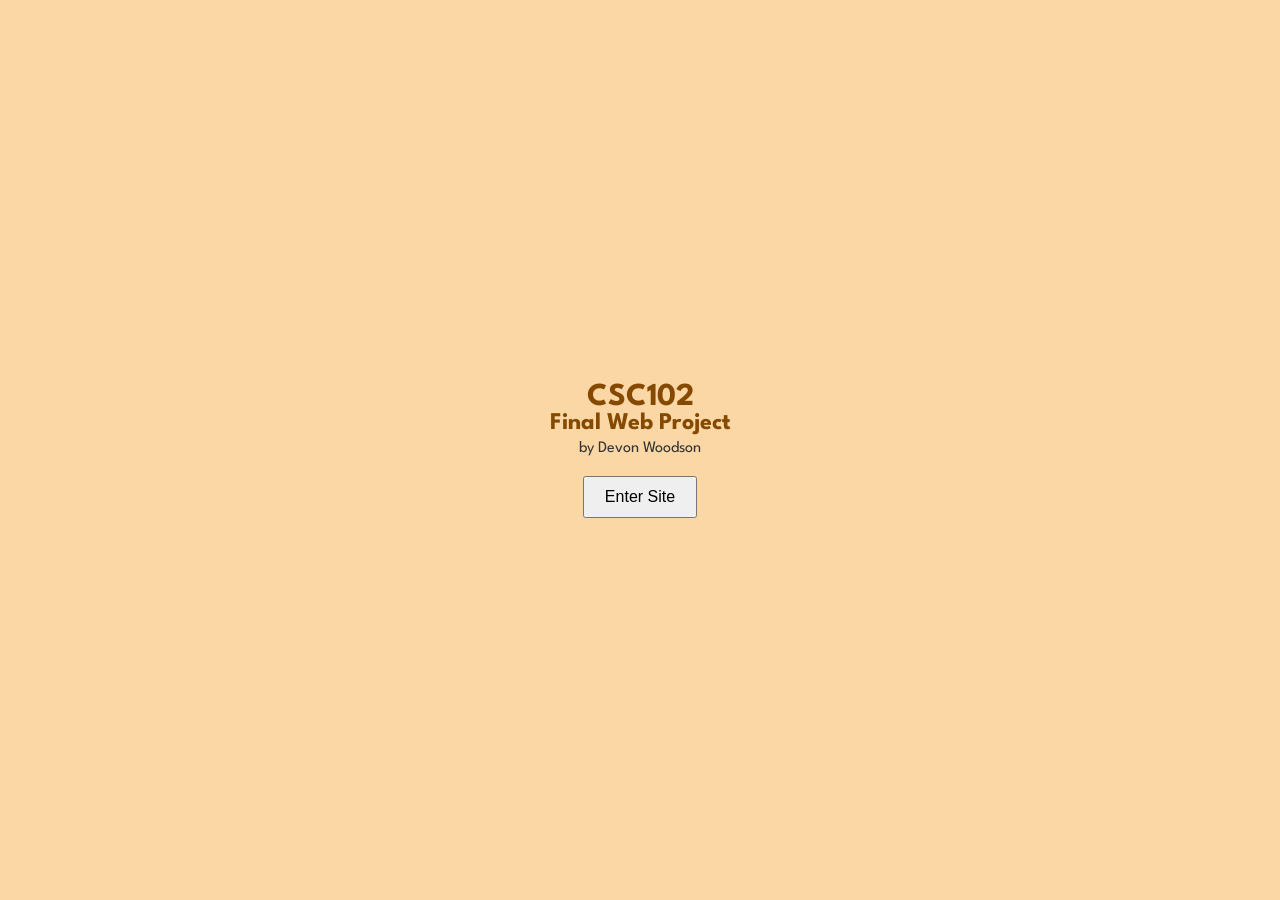
<file: index.html>
<!-- Devon Woodson, ~07/03/2026~ > ~07/11/2026~ > 07/25/2026 -->
<!-- DOCTYPE this is the first tag on the page and it tells the browser that this is an HTML5 page -->
<!DOCTYPE html>
<!-- html tag is the root of the HTML document and it contains all other elements -->
<html lang="en">
    <!-- head tag contains metadata about the document, such as the title and links to stylesheets -->
    <head>
        <meta charset="UTF-8">
        <meta name="viewport" content="width=device-width, initial-scale=1.0">
        <title>CSC102 Home Page</title>
        <!-- Linking to the external CSS file for styling and Google Fonts for typography -->
        <link rel="stylesheet" href="main.css">
        <link href="https://fonts.googleapis.com/css2?family=League+Spartan:wght@400;600;700&display=swap" rel="stylesheet">
    </head>
    <!-- splash screen -->
    <div id="splash">
        <h1>CSC102</h1>
        <h2>Final Web Project</h2>
        <p>by Devon Woodson</p>
        <button id="enterButton">Enter Site</button>
    </div>
    <!-- body tag contains the content of the document that is displayed in the browser -->
    <body>
        <header>
            <h1>CSC102 Home Page</h1>
        </header>
        <nav>
            <h2>Navigation</h2>
            <a href="./index.html">Home</a> |
            <a href="./boards.html">Boards</a> |
            <a href="./game.html">Game</a> |
            <a href="./strings.html">Secret Message</a> |
            <a href="./table.html">Table</a>
        </nav>
        <main>
            <section id="Introduction">
                <h2>Salutations Fellow Programmers</h2>
                <p style="text-align:center">Welcome to my CSC102 project site. This website brings together the work I completed throughout the course, including my game page, palindrome checker, user input validation, course objectives, and project table. Use the navigation above to explore each section and see how the site developed over the semester.</p>
                <!-- Adding an image of Naruto at Ichiraku Ramen -->
                <!-- Start button -->
                <input type="button" value="Start" id="startButton">
                <!-- Stop button -->
                <input type="button" value="Stop" id="stopButton">
                <p><img id="naruto-ichiraku-ramen" src="assets/naruto-ichiraku.png" alt="Naruto at Ichiraku Ramen"></p>
            </section>
        </main>
        <footer>
            <p>
                Devon Woodson
                <br>
                University of Advancing Technology
                <br>
                2625 W Baseline Rd, 
                <br>    
                Tempe, AZ 85283
            </p>
        </footer>
    <script src="code.js"></script>
    </body>
</html>
</file>
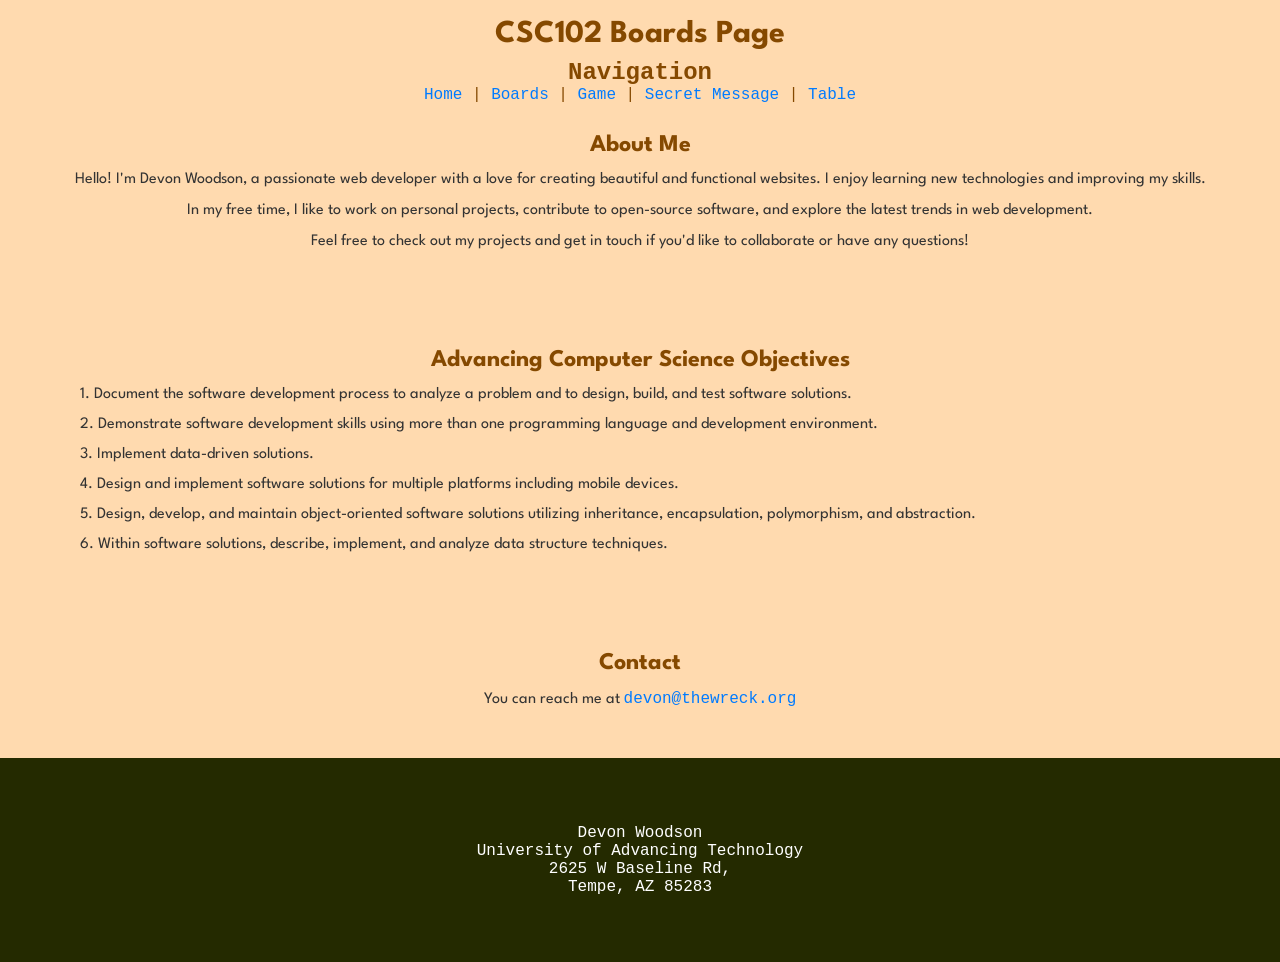
<file: boards.html>
<!-- Devon Woodson, ~07/03/2026~ > 07/25/2026 -->
<!-- DOCTYPE this is the first tag on the page and it tells the browser that this is an HTML5 page -->
<!DOCTYPE html>
<!-- html tag is the root of the HTML document and it contains all other elements -->
 <html lang="en">
    <!-- head tag contains metadata about the document, such as the title and links to stylesheets -->
    <head>
        <meta charset="UTF-8">
        <meta name="viewport" content="width=device-width, initial-scale=1.0">
        <title>CSC102 Boards Page</title>
        <!-- Linking to the external CSS file for styling and Google Fonts for typography -->
        <link rel="stylesheet" href="main.css">
        <link href="https://fonts.googleapis.com/css2?family=League+Spartan:wght@400;600;700&display=swap" rel="stylesheet">
    </head>
    <!-- body tag contains the content of the document that is displayed in the browser -->
    <body>
        <header>
            <h1>CSC102 Boards Page</h1>
        </header>
        <nav>
            <h2>Navigation</h2>
            <a href="./index.html">Home</a> |
            <a href="./boards.html">Boards</a> |
            <a href="./game.html">Game</a> |
            <a href="./strings.html">Secret Message</a> |
            <a href="./table.html">Table</a>
        </nav>
        <main>
            <section id="about">
                <h2>About Me</h2>
                <p style="text-align:center">Hello! I'm Devon Woodson, a passionate web developer with a love for creating beautiful and functional websites. I enjoy learning new technologies and improving my skills.</p>
                <p style="text-align:center">In my free time, I like to work on personal projects, contribute to open-source software, and explore the latest trends in web development.</p>
                <p style="text-align:center">Feel free to check out my projects and get in touch if you'd like to collaborate or have any questions!</p>
            </section>
            <section id="objectives" style="margin-top: 100px;">
                <h2>Advancing Computer Science Objectives</h2>
                <p style="margin-left: 60px;">
                    1. Document the software development process to analyze a problem and to design, build, and test software solutions.
                    <br>
                    <br>
                    2. Demonstrate software development skills using more than one programming language and development environment.
                    <br>
                    <br>
                    3. Implement data-driven solutions.
                    <br>
                    <br>
                    4. Design and implement software solutions for multiple platforms including mobile devices.
                    <br>
                    <br>
                    5. Design, develop, and maintain object-oriented software solutions utilizing inheritance, encapsulation, polymorphism, and abstraction.
                    <br>
                    <br>
                    6. Within software solutions, describe, implement, and analyze data structure techniques.
                </p>
            </section>
            <section id="contact" style="margin-top: 100px;">
                <h2>Contact</h2>
                <p style="text-align: center; margin-bottom: 50px;">You can reach me at <a href="mailto: devon@thewreck.org">devon@thewreck.org</a></p>
            </section>
        </main>
        <footer>
            <p>
                Devon Woodson
                <br>
                University of Advancing Technology
                <br>
                2625 W Baseline Rd, 
                <br>
                Tempe, AZ 85283
            </p>
        </footer>
    </body>
 </html>
</file>
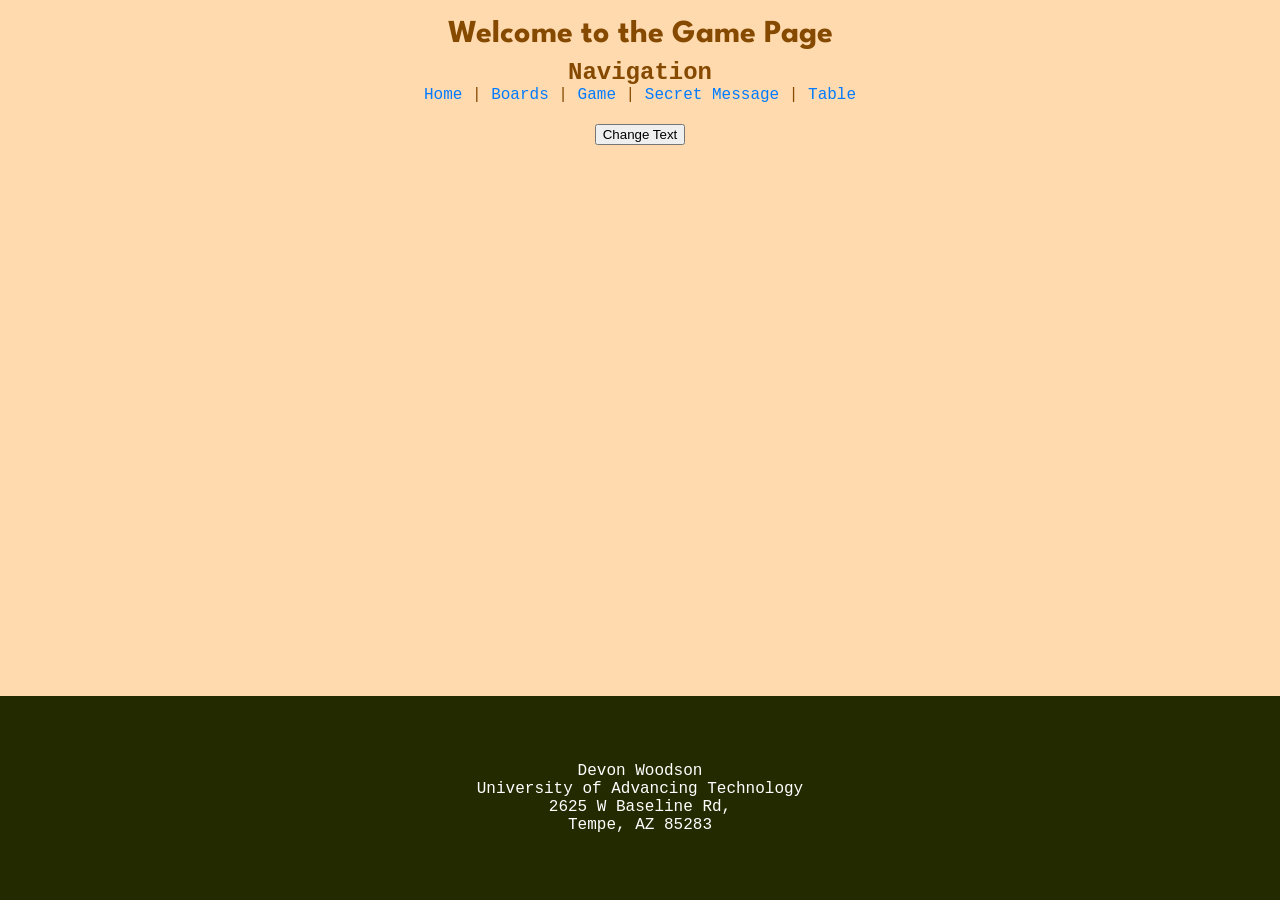
<file: game.html>
<!-- Devon Woodson, ~07/11/2026~ > ~07/25/2026~ > 08/09/2026 -->
<!-- DOCTYPE this is the first tag on the page and it tells the browser that this is an HTML5 page -->
<!DOCTYPE html>
<!-- html tag is the root of the HTML document and it contains all other elements -->
<html lang="en">
    <!-- head tag contains metadata about the document, such as the title and links to stylesheets -->
    <head>
        <meta charset="UTF-8">
        <meta name="viewport" content="width=device-width, initial-scale=1.0">
        <title>Game Page</title>
        <!-- Linking to the external CSS file for styling and Google Fonts for typography -->
        <link rel="stylesheet" href="main.css">
        <link href="https://fonts.googleapis.com/css2?family=League+Spartan:wght@400;600;700&display=swap" rel="stylesheet">
    </head>
    <body>
        <header>
            <h1 id="heading">Welcome to the Game Page</h1>
        </header>
        <nav>
            <h2>Navigation</h2>
            <a href="./index.html">Home</a> |
            <a href="./boards.html">Boards</a> |
            <a href="./game.html">Game</a> |
            <a href="./strings.html">Secret Message</a> |
            <a href="./table.html">Table</a>
        </nav>
        <main style="text-align: center;">
            <button id="updateText">Change Text</button>
            <!-- Adds game sound effect -->
            <audio id="gameSound" src="assets/mixkit-arcade-retro-game-over-213.wav"></audio>
        </main>
        <footer>
            <p>
                Devon Woodson
                <br>
                University of Advancing Technology
                <br>
                2625 W Baseline Rd, 
                <br>
                Tempe, AZ 85283
            </p>
        </footer>
        <script src="code.js"></script>
    </body>
</html>
</file>
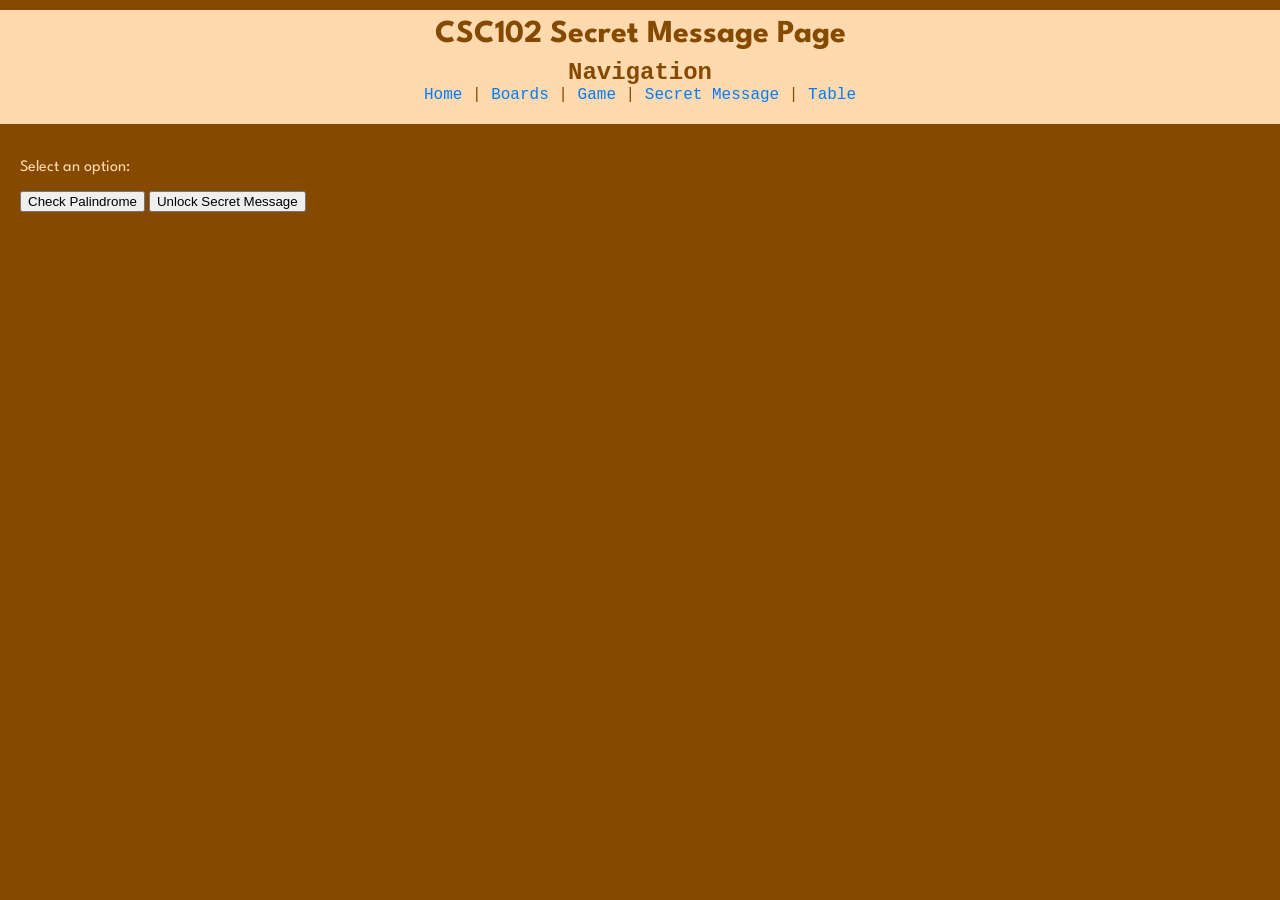
<file: strings.html>
<!-- Devon Woodson, ~07/20/2026~ > ~07/25/2026~ > 08/01/2026 -->
<!-- This page collects user information and displays a secret message after validation -->
<!DOCTYPE html>
<!-- html tag is the root of the HTML document and it contains all other elements -->
<html lang="en">
    <head>
        <!-- Defines character encoding -->
        <meta charset="UTF-8">
        <!-- Makes page responsive -->
        <meta name="viewport" content="width=device-width, initial-scale=1.0">
        <!-- Page title -->
        <title>Secret Message</title>
        <!-- Connects CSS file -->
        <link rel="stylesheet" href="main.css">
        <!-- Connects JavaScript file -->
        <script src="strings.js" defer></script>
        <!-- Linking to Google Fonts for typography -->
        <link href="https://fonts.googleapis.com/css2?family=League+Spartan:wght@400;600;700&display=swap" rel="stylesheet">
    </head>
    <!-- body tag contains the content of the document that is displayed in the browser -->
    <body class="secret-body">
        <!-- Page header -->
        <header>
            <h1>CSC102 Secret Message Page</h1>
        </header>
        <!-- Navigation content area -->
        <nav>
            <h2>Navigation</h2>
            <a href="./index.html">Home</a> |
            <a href="./boards.html">Boards</a> |
            <a href="./game.html">Game</a> |
            <a href="./strings.html">Secret Message</a> |
            <a href="./table.html">Table</a>
        </nav>
        <!-- Main container -->
        <main class="container secret-page">
            <!-- Instructions for the user -->
            <p>Select an option:</p>
            <!-- Buttons for user interaction -->
            <button id="palindromeButton">Check Palindrome</button>
            <button id="secretButton">Unlock Secret Message</button>
            <!-- JavaScript-generated content -->
            <div id="content"></div>
            <!-- Area where validation messages appear -->
            <p id="message"></p>
        </main>
    </body>
</html>
</file>
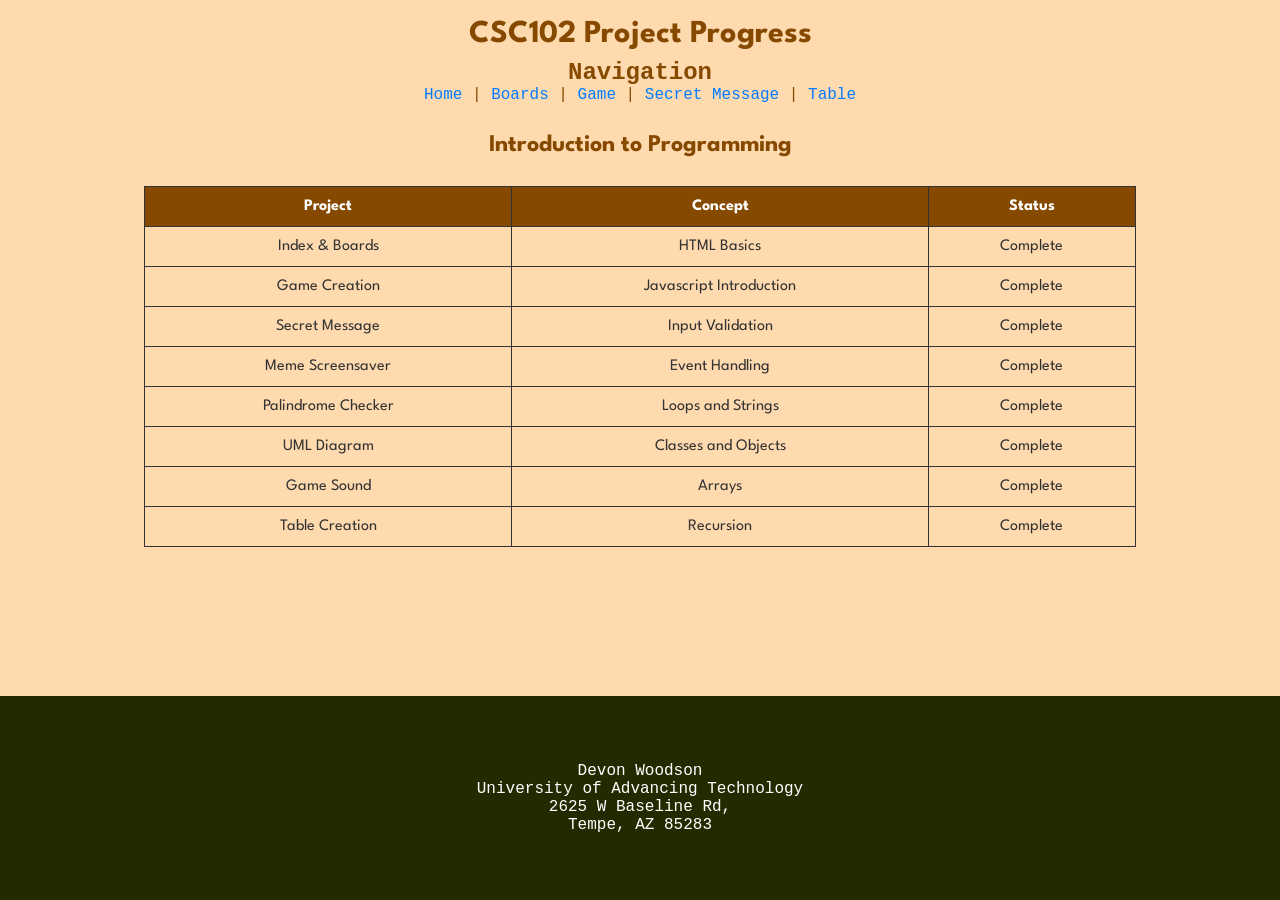
<file: table.html>
<!-- Devon Woodson, ~07/03/2026~ > 07/25/2026 -->
<!-- DOCTYPE this is the first tag on the page and it tells the browser that this is an HTML5 page -->
<!DOCTYPE html>
<!-- html tag is the root of the HTML document and it contains all other elements -->
 <html lang="en">
    <!-- head tag contains metadata about the document, such as the title and links to stylesheets -->
    <head>
        <meta charset="UTF-8">
        <meta name="viewport" content="width=device-width, initial-scale=1.0">
        <title>CSC102 Boards Page</title>
        <!-- Linking to the external CSS file for styling and Google Fonts for typography -->
        <link rel="stylesheet" href="main.css">
        <link href="https://fonts.googleapis.com/css2?family=League+Spartan:wght@400;600;700&display=swap" rel="stylesheet">
    </head>
    <!-- body tag contains the content of the document that is displayed in the browser -->
    <body>
        <header>
            <h1>CSC102 Project Progress</h1>
        </header>
        <nav>
            <h2>Navigation</h2>
            <a href="./index.html">Home</a> |
            <a href="./boards.html">Boards</a> |
            <a href="./game.html">Game</a> |
            <a href="./strings.html">Secret Message</a> |
            <a href="./table.html">Table</a>
        </nav>
        <main>
            <h2>Introduction to Programming</h2>
            <table>
                <tr>
                    <th>Project</th>
                    <th>Concept</th>
                    <th>Status</th>
                </tr>

                <tr>
                    <td>Index & Boards</td>
                    <td>HTML Basics</td>
                    <td>Complete</td>
                </tr>

                <tr>
                    <td>Game Creation</td>
                    <td>Javascript Introduction</td>
                    <td>Complete</td>
                </tr>

                <tr>
                    <td>Secret Message</td>
                    <td>Input Validation</td>
                    <td>Complete</td>
                </tr>

                <tr>
                    <td>Meme Screensaver</td>
                    <td>Event Handling</td>
                    <td>Complete</td>
                </tr>

                <tr>
                    <td>Palindrome Checker</td>
                    <td>Loops and Strings</td>
                    <td>Complete</td>
                </tr>

                <tr>
                    <td>UML Diagram</td>
                    <td>Classes and Objects</td>
                    <td>Complete</td>
                </tr>

                <tr>
                    <td>Game Sound</td>
                    <td>Arrays</td>
                    <td>Complete</td>
                </tr>

                <tr>
                    <td>Table Creation</td>
                    <td>Recursion</td>
                    <td>Complete</td>
                </tr>
            </table>
        </main>
        <footer>
            <p>
                Devon Woodson
                <br>
                University of Advancing Technology
                <br>
                2625 W Baseline Rd, 
                <br>
                Tempe, AZ 85283
            </p>
        </footer>
    </body>
 </html>
</file>
<file: main.css>
/*
declaration block for the body element, which sets the font family to 'League Spartan', a sans-serif font. This will apply to all text within the body of the document, giving it a clean and modern look.

selector{
    property: value;
    property2: value2;
}
*/
#splash {
    position: fixed;
    top: 0;
    left: 0;
    width: 100%;
    height: 100%;

    background-color: #fbd7a6;

    display: flex;
    flex-direction: column;
    justify-content: center;
    align-items: center;

    text-align: center;
    z-index: 1000;
}

#splash h1 {
    margin: 10px;
}

#splash h2 {
    margin: 10px;
}

#splash p {
    margin: 10px;
}

#splash button {
    margin: 10px;
}

#enterButton {
    margin-top: 20px;
    padding: 10px 20px;
    font-size: 16px;
    cursor: pointer;
}

header {
    margin: 0; /* Remove default margin */
    padding: 0; /* Remove default padding */
    margin-top: 10px; /* Add space above the header */
    text-align: center; /* Center align the text in the header */
    box-sizing: border-box; /* Ensure padding is included in the total width and height */
}

nav {
    width: 100%; /* Set the width of the navigation bar */
    padding: 0px;
    padding-bottom: 20px; /* Add padding to create space around the content */
    background-color: #ffdaaf; /* Light peach background for the navigation bar */
    color: #854900; /* Dark brown text for better contrast */
    text-align: center; /* Center align the text in the navigation bar */
    box-sizing: border-box; /* Ensure padding is included in the total width and height */
    font-family: 'Courier New', monospace; /* Use a monospace font for the navigation bar */
}

body {
    background-color: #ffdaaf; /* Light peach background color */
    color: #333; /* Dark gray text for better contrast */
    font-family: 'League Spartan', sans-serif;
    margin: 0; /* Remove default margin */
    padding: 0; /* Remove default padding */

    min-height: 100vh; /* Ensure the body takes at least the full viewport height */
    display: flex; /* Use flexbox layout for the body */
    flex-direction: column; /* Arrange child elements in a column */
}

main {
    flex: 1; /* Allow the main element to grow and fill available space */
    padding-right: 20px; /* Add padding to the right of the main element */
    padding-left: 20px; /* Add padding to the left of the main element */
}

h1, h2 {
    height: 1%; /* Set the height of the headings */
    width: 100%; /* Set the width of the headings */
    color: #854900; /* Dark brown color for headings */
    padding: 0; /* Add padding around headings */
    margin: 0 auto; /* Remove default margin */
    margin-top: 10px; /* Add space above headings */
    margin-bottom: 0px; /* Add space below headings */
    text-align: center; /* Center align the text */
}

footer {
    width: 100%; /* Set the width of the footer to span the entire page */
    padding: 50px; /* Add padding to create space around the content */
    background-color: #242a00; /* Dark background for the footer */
    color: white; /* White text for better contrast */
    text-align: center; /* Center align the text in the footer */
    box-sizing: border-box; /* Ensure padding is included in the total width and height */
    font-family: 'Courier New', monospace; /* Use a monospace font for the footer */
}

#naruto-ichiraku-ramen {
    position: relative; /* Position the image relative to its normal position */
    display: none; /* Hide the image initially */
    margin-right: 20px auto; /* Center the image horizontally and add vertical margin */
    border-radius: 10px; /* Add rounded corners to the image */
    box-shadow: 0 4px 8px rgba(0, 0, 0, 0.1); /* Add a subtle shadow for depth */
    width: 100%; /* Make the image responsive */
    max-width: 500px; /* Set a maximum width for the image */
}

a {
    color: #007BFF; /* Blue color for links */
    text-decoration: none; /* Remove underline from links */
    font-family: 'Courier New', Courier, monospace; /* Use a monospace font for links */
}

.container {
    flex: 1; /* Allow the container to grow and fill available space */
    padding: 20px; /* Add padding inside the container */
    min-height: 100vh; /* Ensure the container takes at least the full viewport height */
    box-sizing: border-box; /* Include padding in the element's total width and height */
    color: white; /* Set the text color inside the container */
}

.secret-body {
    background-color: #854900; /* Set the background color for the secret body */
}

.secret-body header {
    background-color: #ffdaaf; /* Set the background color for the header in the secret body */
}

.secret-body .container {
    min-height: 0; /* Override the minimum height for the container in the secret body */
}

.secret-page {
    min-height: 100vh; /* Ensure the secret page takes at least the full viewport height */
    color: #ffdaaf; /* Set the text color for the secret page */
}

.secret-page a,
.secret-page label,
.secret-page p {
    color: #ffdaaf; /* Set the text color for links, labels, and paragraphs in the secret page */
}

.secret-card {
    width: fit-content;
    max-width: 400px; /* Set a maximum width for the secret card */
    margin: 20px auto; /* Center the secret card horizontally and add vertical margin */
    padding: 20px 40px; /* Add padding inside the secret card */
    background-color: white; /* Set the background color of the secret card */
    color: #854900; /* Set the text color of the secret card */
    border-radius: 15px; /* Add rounded corners to the secret card */
    box-shadow: 0px 5px 15px gray; /* Add a subtle shadow for depth */
    text-align: center; /* Center align the text inside the secret card */
}

.secret-label {
    color: purple; /* Set the text color for secret labels */
}

.welcome-message {
    color: olive; /* Set the text color for welcome messages */
}

#message img {
    width: 200px;
    margin-top: 20px; /* Add space above the image */
    border-radius: 15px; /* Add rounded corners to the image */
    animation: popIn 0.5s; /* Apply the pop-in animation to the image */
}

@keyframes popIn {
    from {
        transform: scale(0); /* Start the pop-in animation from a scale of 0 */
    }

    to {
        transform: scale(1); /* End the pop-in animation at a scale of 1 */
    }
}

table {
    width: 80%;
    margin: 30px auto;
    border-collapse: collapse;
}

th,
td {
    border: 1px solid #333;
    padding: 12px;
    text-align: center;
}

th {
    font-weight: bold;
    background-color: #854900; /* Set the background color for table headers */
    color: white; /* Set the text color for table headers */
}
</file>
